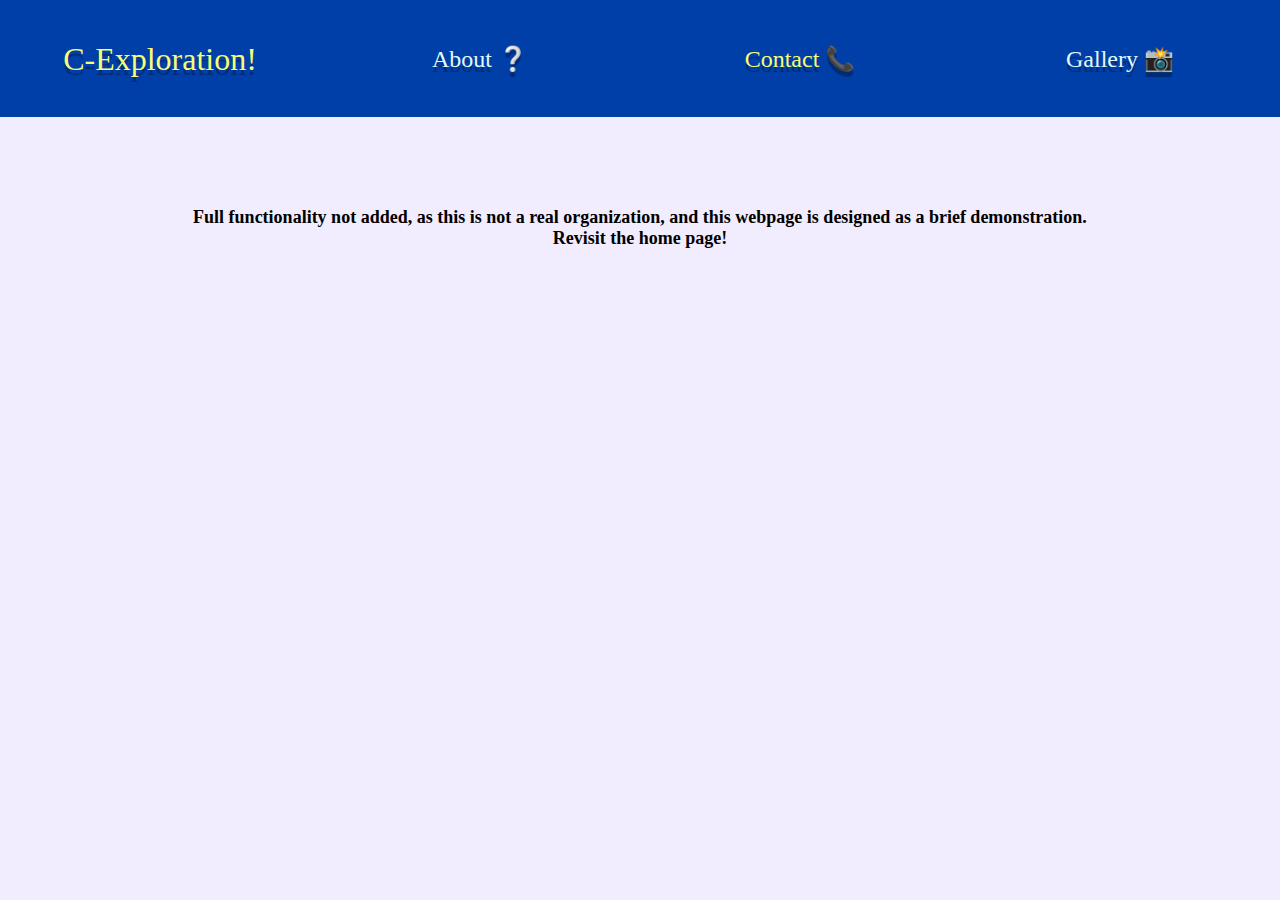
<file: Demonstration-Website/demonstration.html>
<!DOCTYPE html>
<html lang="en">
<head>
  <meta charset="utf-8">
  <meta name="viewport" content="width=device-width,initial-scale=1,maximum-scale=1.0">
  <title>C-Exploration</title>
  <link href="style.css" rel="stylesheet" type="text/css" />
</head>
<body>
  <div class="navbar">
    <a class="nav-link home-link" style="font-size:xx-large" href="\index.html">
      <span class="hoverable">C-Exploration!</span>
    </a>
    <a class="nav-link" href="\demonstration.html">
      <span class="hoverable">About ❔</span>
    </a>
    <a class="nav-link" href="\demonstration.html">
      <span class="hoverable">Contact 📞</span>
    </a>
    <a class="nav-link" href="\demonstration.html">
      <span class="hoverable">Gallery 📸</span>
    </a>
  </div>
  <h1 class="demonstration-message">Full functionality not added, as this is not a real organization, and this webpage is designed as a brief demonstration. Revisit the home page!</h1>
</body>
</html>
</file>
<file: Demonstration-Website/style.css>
/*Document body*/
html, body {
  height: 100%;
  width: 100%;
  margin: 0;
  font-family: Verdana;
  background-color: #F2ECFF;
  user-select: none;
}

/*Any image*/
img {
  user-select: none;
}

/*Navigation border*/
.navruler {
  margin: 0;
  border-width: 3px;
  border-bottom-color: #161b33;
}  

/*Navigation bar*/
.navbar {
  width: 100%;
  height: 13%;
  background-color: #003ea8;
  overflow: auto;
  text-shadow: 0px 5px rgba(0, 0, 0, 0.3);
}

/*Navigation clickables*/
.navbar a {
  position: relative;
  top: 50%;
  transform: translateY(-50%);
  float: left;
  text-decoration: none;
  color: #e0fbfc;
  width: 25%;
  font-size: x-large;
  text-align: center;
}

/*Navigation clickables, odd child*/
.nav-link:nth-child(odd) {
  color: #f6ff75;
}

/*Hoverable links*/
.hoverable {
  transition: 0.3s;
}

/*Hoverable links, on hover*/
.hoverable:hover {
  opacity: 50%;
  font-size: 95%;
}

/*Promotion background*/
.promotion-background {
  position: relative;
  margin-left: 2%;
  margin-top: 2%;
  width: 40%;
  height: 35%;
  background-color: rgba(0, 0, 30, 0.8);
}

/*Promotion image*/
.promotion {
  top: 19%;
  left: 3.5%;
  position: absolute;
  width: 40%;
  height: 35%;
  transition: 0.5s;
}

/*Promotion comment*/
.promotion-label {
  margin-top: 3%;
  margin-left: 10%;
  color: rgba(0, 0, 30, 0.8);
}

/*When promotion image is hovered over*/
.promotion:hover {
  top: 20%;
}

/*Hold information boxes*/
.info-container {
  width: 100%;
  height: 50%;
  text-align: center;
}

/*Information box 1*/
.info1 {
  text-align: center;
  display: flex;
  justify-content: center;
  float: left;
  margin-left: 2%;
  width: 30.666667%;
  height: 60%;
  background-color: rgba(0, 0, 30, 0.8);
  transition: 0.3s;
}

/*Information box 2*/
.info2 {
  text-align: center;
  display: flex;
  justify-content: center;
  float: left;
  width: 30.666667%;
  margin-left: 2%;
  height: 60%;
  background-color: rgba(0, 0, 30, 0.8);
  transition: 0.3s;
}

/*Information box 3*/
.info3 {
  text-align: center;
  display: flex;
  justify-content: center;
  float: left;
  width: 30.666667%;
  margin-left: 2%;
  height: 60%;
  background-color: rgba(0, 0, 30, 0.8);
  transition: 0.3s;
}

/*Information boxes*/
.info1 img, .info2 img, .info3 img {
  width: 90%;
  height: 90%;
  margin: auto;
}

/*On information boxes' hover*/
.info1:hover, .info2:hover, .info3:hover {
  cursor: pointer;
  transform: translateY(1%);
}

/*Info images*/
#i1, #i2, #i3 {
  display: block;
}

/*Info messages*/
#m1, #m2, #m3 {
  margin: auto;
  color: #e0fbfc;
  display: none;
  font-size: large;
  text-shadow: 0px 5px rgba(0, 0, 0, 0.4);
}

/*Desktop only, footer*/
.footer {
  position: relative;
  bottom: 0;
  width: 100%;
  height: 13%;
  background-color: #003ea8;
  overflow: auto;
}

/*Organization description*/
.description {
  width: 90%;
  margin-left: 5%;
  margin-top: 3%;
  margin-right: 5%;
  float: left;
  font: normal;
  text-shadow: 0px 3px rgba(0, 0, 0, 0.4);
  color: rgba(0, 0, 30, 0.8);
  font-weight: bold;
}

/*Message promo*/
.message-promo {
  float: right;
  margin-top: 2%;
  margin-right: 10%;
  font-size: x-large;
  font-weight: bold;
  color: rgba(0, 0, 30, 0.8);
  text-shadow: 0px 3px rgba(0, 0, 0, 0.4);
}

#mobile-footer {
  display: none;
  width: 100%;
  height: 30%;
  background-color: #003ea8;
  overflow: auto;
  text-shadow: 0px 5px rgba(0, 0, 0, 0.3);
}

#mobile-hr {
  display: none;
}

.demonstration-message {
  position: relative;
  text-align: center;
  top: 10%;
  margin: auto;
  font-size: large;
  max-width: 70%;
}

/*For small screens*/
@media screen and (max-width: 620px) {
  .navbar a {
    float: none;
    display: block;
    width: 100%;
    top: 0%;
    transform: translateY(50%);
  }
  .navbar {
    height: 20%;
  }
  .promotion-background {
    margin-left: 10%;
    margin-top: 7%;
    width: 80%;
    height: 30%;
    background-color: rgba(0, 0, 30, 0.8);
  }
  .promotion {
    top: 26.5%;
    left: 7%;
    position: absolute;
    width: 80%;
    height: 30%;
  }
  .promotion:hover {
    top: 27.5%;
  }
  .promotion-label {
    margin-top: 8%;
  }
  .info1 {
    display: flex;
    justify-content: center;
    float: none;
    width: 96%;
    height: 75%;
  }
  .info2 {
    margin-top: 2%;
    display: flex;
    justify-content: center;
    float: none;
    width: 96%;
    height: 75%;
    
  }
  .info3 {
    margin-top: 2%;
    float: none;
    display: flex;
    justify-content: center;
    width: 96%;
    height: 75%;
  }
  #m1, #m2, #m3 {
    font-size: small;
  }
  .footer {
    display: none;
  }
  #footer-bar {
    display: none;
  }
  .description {
    margin-top: 5%;
    padding-bottom: 10%;
  }
  .message-promo {
    float: none;
    font-size: normal;
    margin-left: auto;
    margin-right: auto;
    padding-bottom: 10%;
  }
  #mobile-footer {
    display: inline-block;
  }
  #mobile-hr {
    margin-top: 15%;
    display: block;
  }
}
</file>
